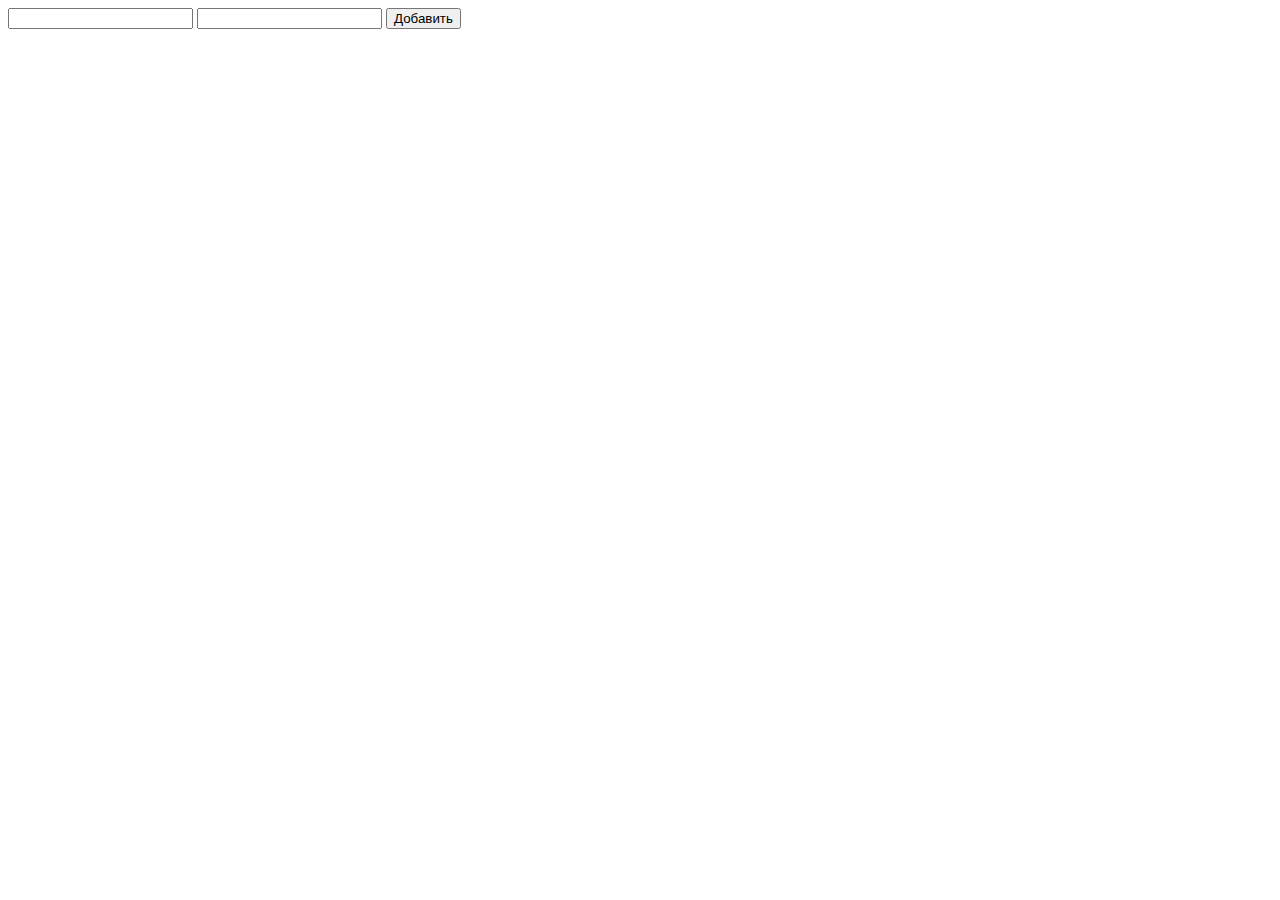
<file: src/main/resources/templates/add.html>
<!DOCTYPE html>
<html xmlns:th="http://www.thymeleaf.org">
<head>
    <meta charset="utf-8">
    <title>Log in with your account</title>
    <link th:href="@{/css/style.css}" rel="stylesheet" />
</head>

<body>
<div>
    <form action="#" th:action="@{/newuser}" th:object="${user}" method="post">
        <input type="text" th:field="*{username}" />
        <input type="text" th:field="*{password}"/>
        <button type="submit">Добавить</button>
    </form>
</div>
</body>
</html>
</file>
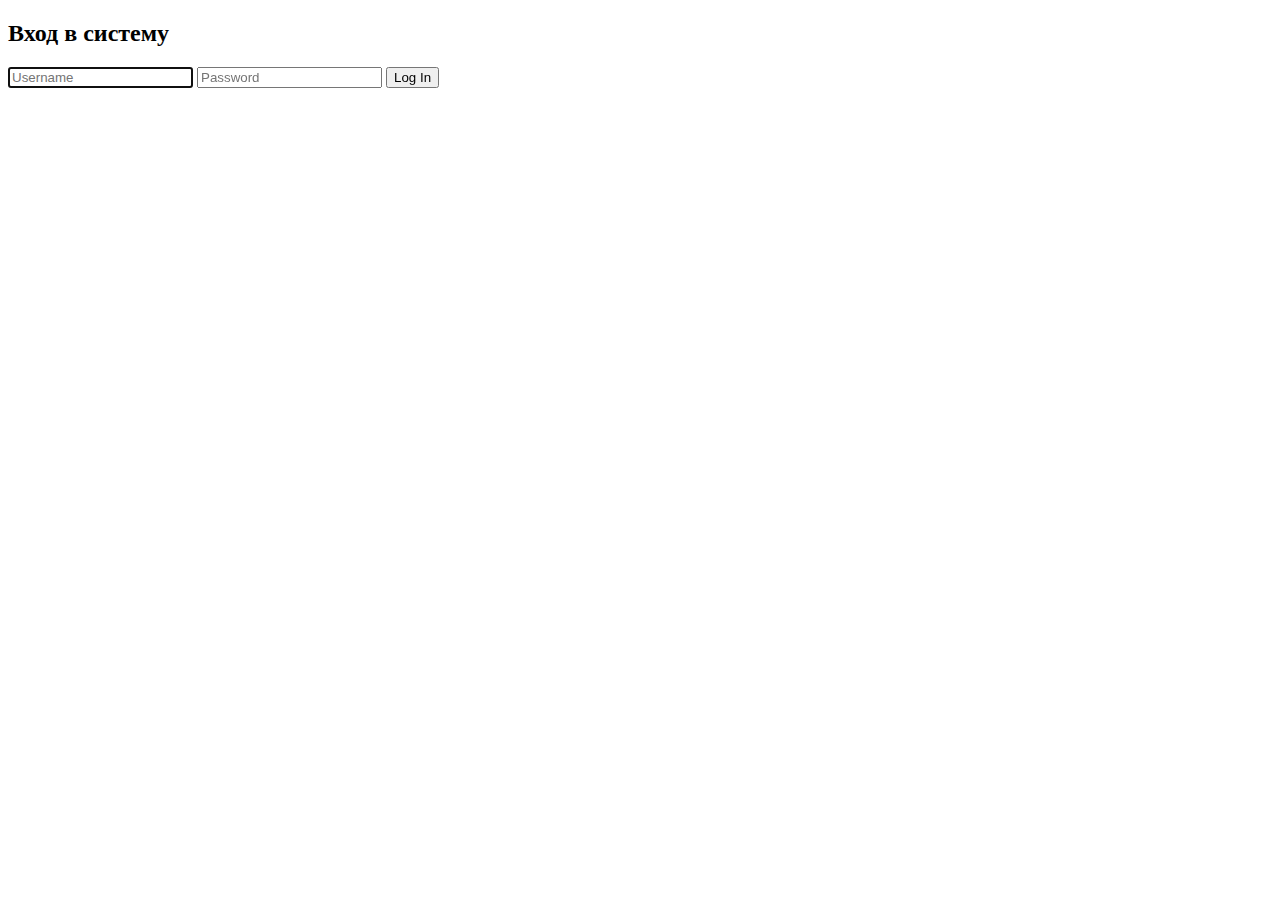
<file: src/main/resources/templates/login.html>
<!DOCTYPE html>
<html xmlns:th="http://www.thymeleaf.org">
<head>
    <meta charset="utf-8">
    <title>Log in with your account</title>

</head>

<body>
<div>
    <form method="POST" action="/login">
        <h2>Вход в систему</h2>
        <div>
            <input name="username" type="text" placeholder="Username"
                   autofocus="true"/>
            <input name="password" type="password" placeholder="Password"/>
            <button type="submit">Log In</button>
        </div>
    </form>
</div>

</body>
</html>
</file>
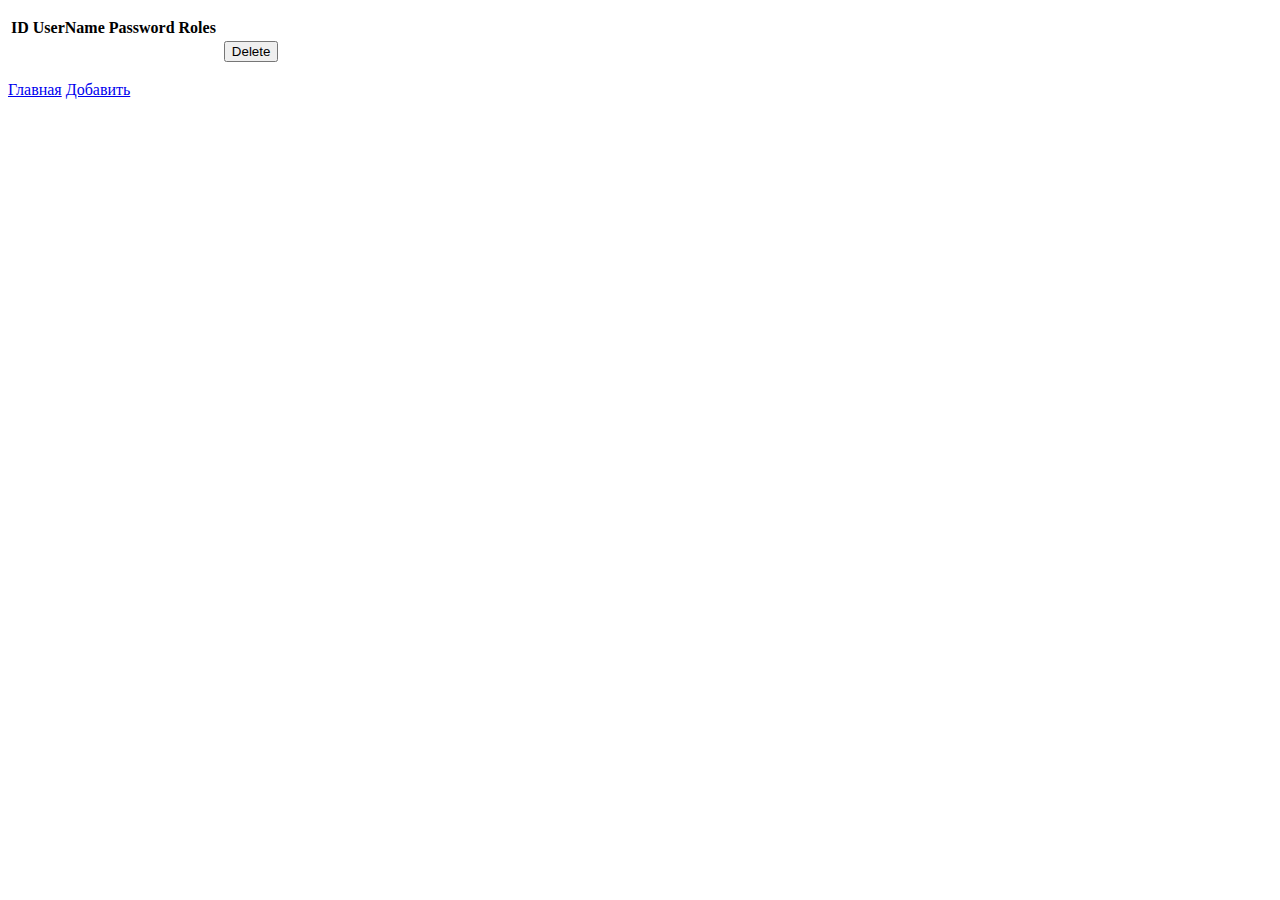
<file: src/main/resources/templates/manager.html>
<!DOCTYPE html>
<html xmlns:th="http://www.thymeleaf.org">
<head>
    <meta charset="utf-8">
    <title>Log in with your account</title>
    <link th:href="@{/css/style.css}" rel="stylesheet" />
</head>

<body>
<div>
    <p th:if="${save['isVisible']}" th:utext="${save['message']}" th:style="${save['isSuccess']} ? 'color: green' : 'color: red'"></p>
    <table>
        <tr>
            <th>ID</th>
            <th>UserName</th>
            <th>Password</th>
            <th>Roles</th>
        </tr>
        <tr th:each="user:${allUsers}">
                <td th:utext="${user['id']}"/></td>
                <td th:utext="${user['username']}"/></td>
                <td th:utext="${user['password']}"/></td>
                <td/>
                   <p th:each="role:${user['roles']}">
                        <td th:utext="${role['name']}"/></td>
                   </p>
                </td>
                <td>
                    <form action="#" th:action="@{/default}" method="post">
                        <input type="hidden" name="userId" th:value="${user['id']}"/>
                        <input type="hidden" name="action" value="delete"/>
                        <button type="submit">Delete</button>
                    </form>
                </td>
        </tr>
    </table>
    <p><a href="/">Главная</a>
        <a href="/newuser">Добавить</a></p>
</div>
</body>
</html>
</file>
